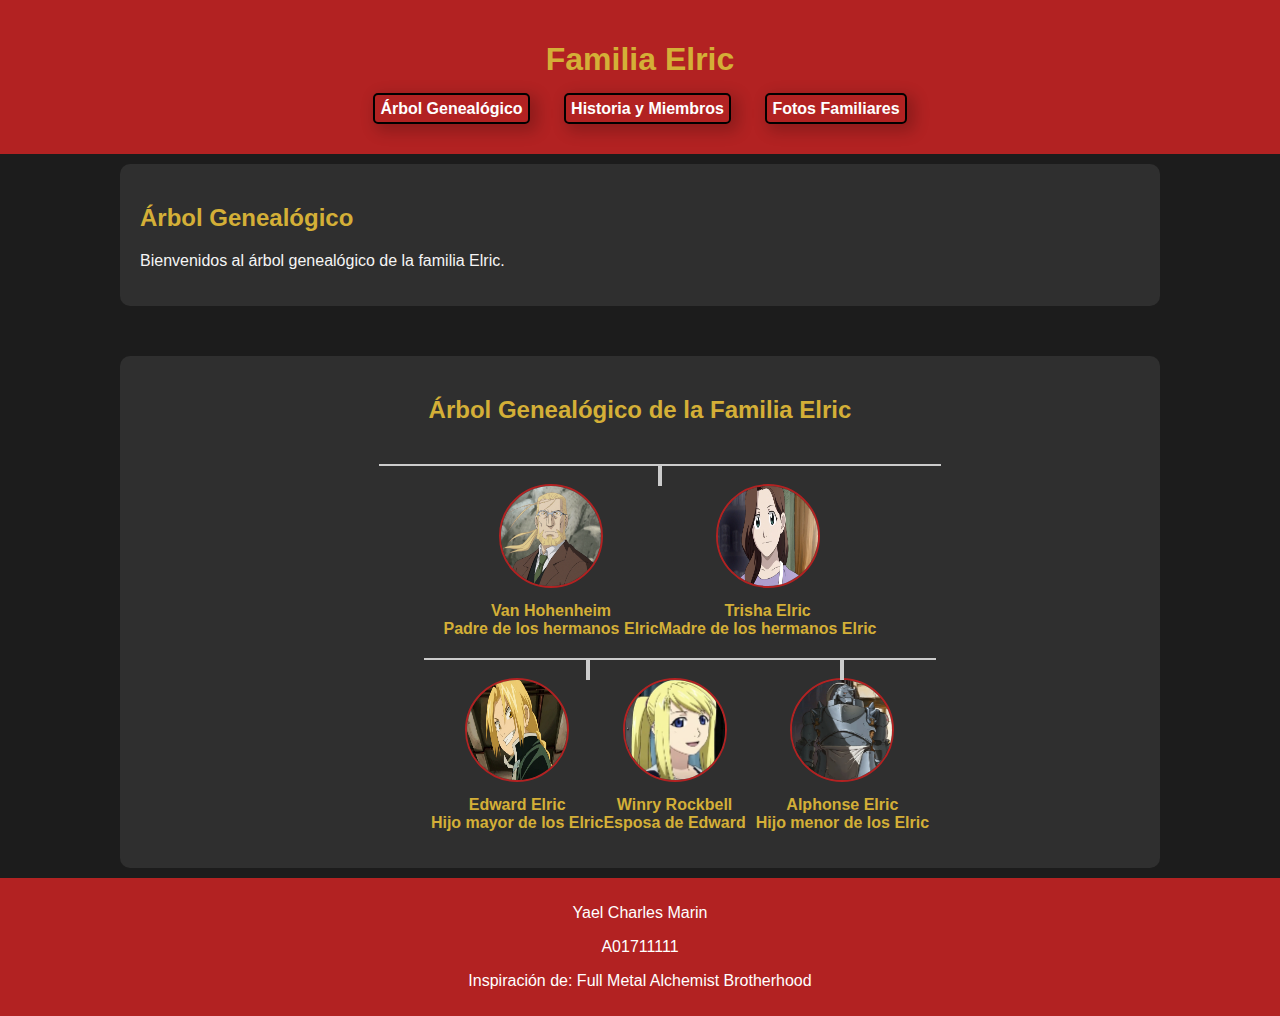
<file: index.html>
<!DOCTYPE html>
<html lang="es">
<head>
    <meta charset="UTF-8">
    <meta name="viewport" content="width=device-width, initial-scale=1.0">
    <title>Familia Elric</title>
    <link rel="stylesheet" href="styles.css">
    <link rel="icon" href="media/logo.png">
</head>
<body>
    <header>
        <h1>Familia Elric</h1>
        <nav>
            <ul>
                <li><a href="#landing">Árbol Genealógico</a></li>
                <li><a href="historia.html">Historia y Miembros</a></li>
                <li><a href="album.html">Fotos Familiares</a></li>
            </ul>
        </nav>
    </header>

    <section id="landing">
        <h2>Árbol Genealógico</h2>
        <p>Bienvenidos al árbol genealógico de la familia Elric.</p>
    </section>

    <section id="genealogy-tree">
        <h2>Árbol Genealógico de la Familia Elric</h2>
        <div class="tree">
            <ul>
                <li>
                    <div class="person">
                        <img src="media/hohenheim.webp" alt="Van Hohenheim" class="profile-pic">
                        <p>Van Hohenheim</p>
                        <p>Padre de los hermanos Elric</p>
                    </div>
                    <div class="person">
                        <img src="media/trisha.webp" alt="Trisha Elric" class="profile-pic">
                        <p>Trisha Elric</p>
                        <p>Madre de los hermanos Elric</p>
                    </div>
                    <ul>
                        <li>
                            <div class="person">
                                <img src="media/edward.jpg" alt="Edward Elric" class="profile-pic">
                                <p>Edward Elric</p>
                                <p>Hijo mayor de los Elric</p>
                            </div>
                            <div class="person">
                                <img src="media/Winry.webp" alt="Winry Rockbell" class="profile-pic">
                                <p>Winry Rockbell</p>
                                <p>Esposa de Edward</p>
                            </div>
                        </li>
                        <li>
                            <div class="person">
                                <img src="media/alphonse.webp" alt="Alphonse Elric" class="profile-pic">
                                <p>Alphonse Elric</p>
                                <p>Hijo menor de los Elric</p>
                            </div>
                        </li>
                    </ul>
                </li>
            </ul>
        </div>
    </section>
    
    <footer>
        <p>Yael Charles Marin</p>
        <p>A01711111</p>
        <p>Inspiración de: Full Metal Alchemist Brotherhood</p>
    </footer>
</body>
</html>
</file>
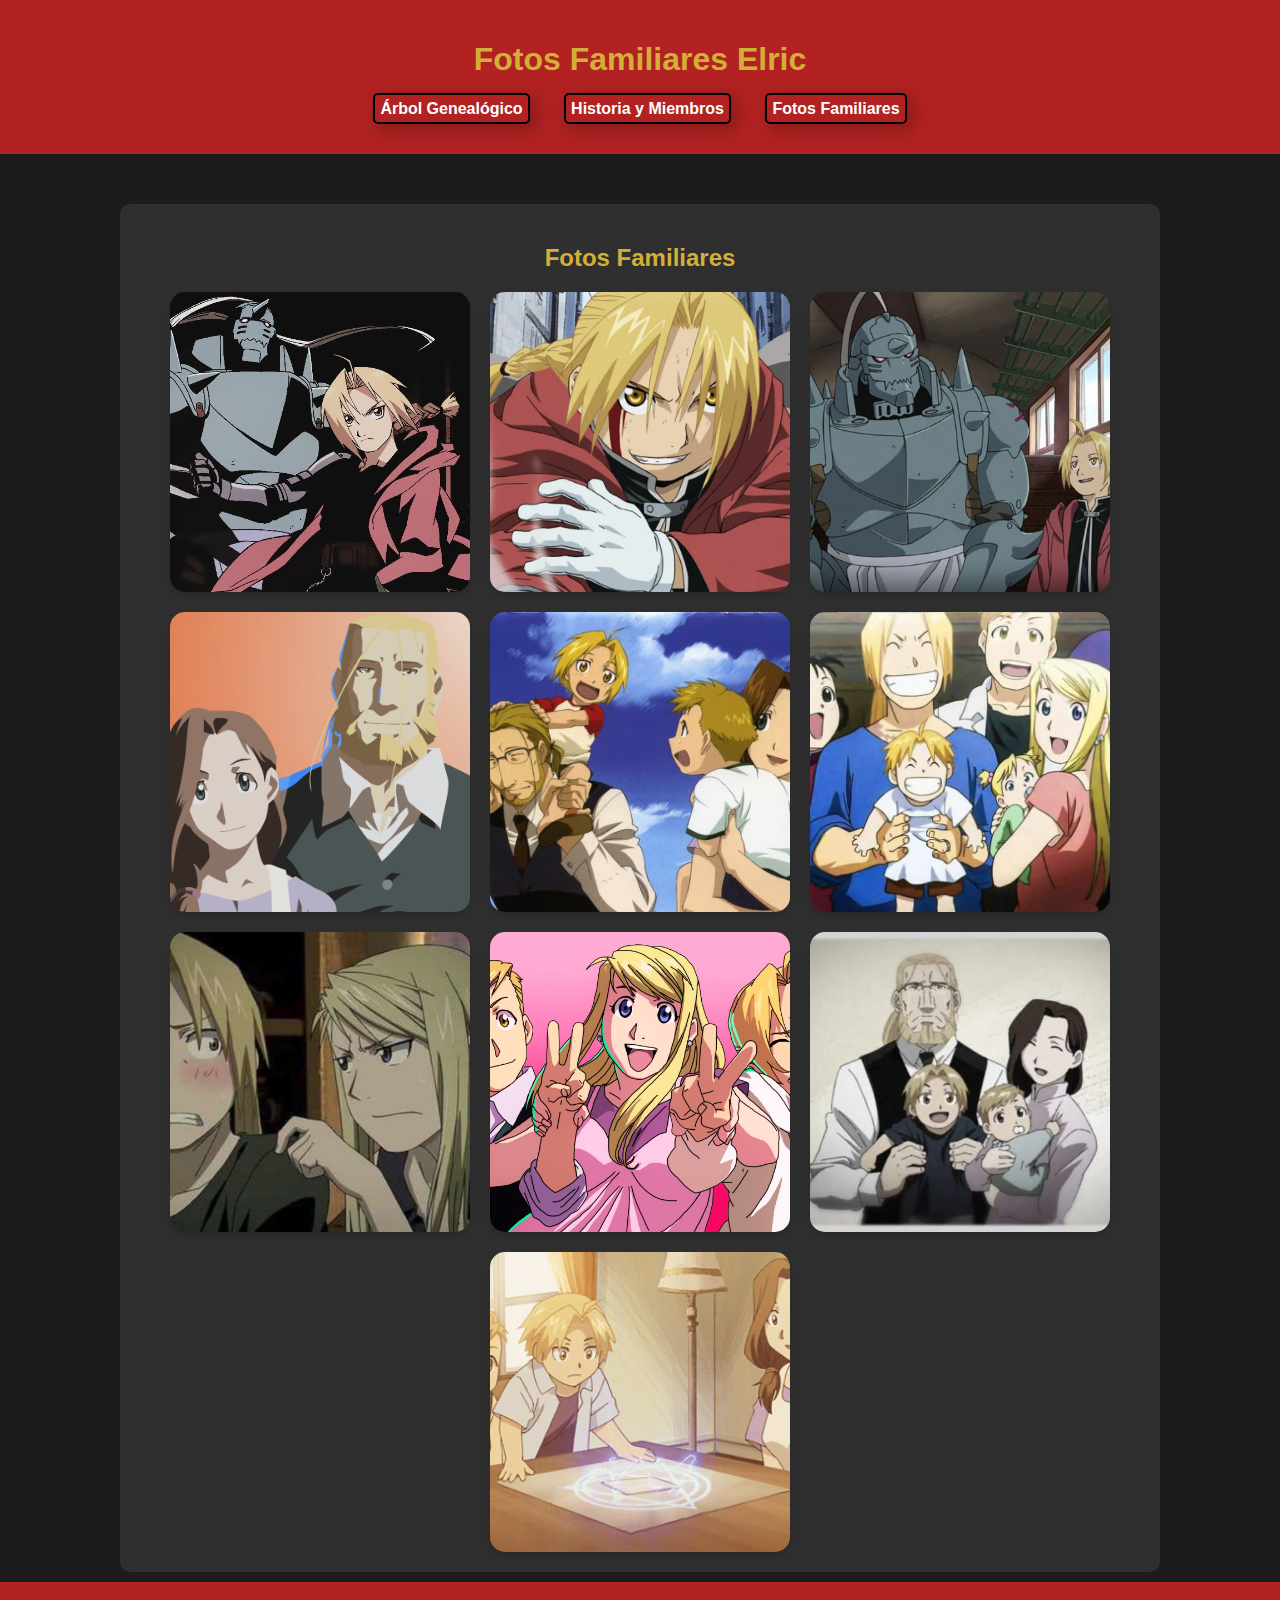
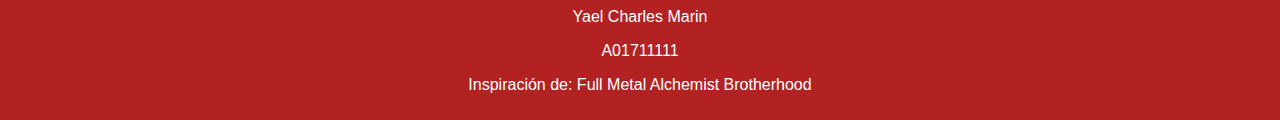
<file: album.html>
<!DOCTYPE html>
<html lang="es">
<head>
    <meta charset="UTF-8">
    <meta name="viewport" content="width=device-width, initial-scale=1.0">
    <title>Fotos Familiares Elric</title>
    <link rel="stylesheet" href="styles.css">
    <link rel="icon" href="media/logo.png">
</head>
<body>
    <header>
        <h1>Fotos Familiares Elric</h1>
        <nav>
            <ul>
                <li><a href="index.html">Árbol Genealógico</a></li>
                <li><a href="historia.html">Historia y Miembros</a></li>
                <li><a href="#album.html">Fotos Familiares</a></li>
            </ul>
        </nav>
    </header>

    <section id="family-photos">
        <h2>Fotos Familiares</h2>
        
        <div class="photo-container">
            <div class="photo-box">
                <img src="media/img1.jpg" alt="Foto Familiar 1">
            </div>
            <div class="photo-box">
                <img src="media/img2.webp" alt="Foto Familiar 2">
            </div>
            <div class="photo-box">
                <img src="media/img3.jpg" alt="Foto Familiar 3">
            </div>
            <div class="photo-box">
                <img src="media/img4.png" alt="Foto Familiar 4">
            </div>
            <div class="photo-box">
                <img src="media/img5.jpg" alt="Foto Familiar 5">
            </div>
            <div class="photo-box">
                <img src="media/img6.webp" alt="Foto Familiar 6">
            </div>
            <div class="photo-box">
                <img src="media/img7.jpg_large" alt="Foto Familiar 7">
            </div>
            <div class="photo-box">
                <img src="media/img8.jpg" alt="Foto Familiar 8">
            </div>
            <div class="photo-box">
                <img src="media/img9.webp" alt="Foto Familiar 9">
            </div>
            <div class="photo-box">
                <img src="media/img10.gif" alt="Foto Familiar 10">
            </div>
        </div>
    </section>
    

    <footer>
        <p>Yael Charles Marin</p>
        <p>A01711111</p>
        <p>Inspiración de: Full Metal Alchemist Brotherhood</p>
    </footer>
</body>
</html>
</file>
<file: styles.css>
/* Estilos Generales */
body {
    font-family: 'Arial', sans-serif;
    background-color: #1c1c1c; 
    color: #f5f5f5;
    margin: 0;
    padding: 0;
}

header {
    background-color: #b22222;
    color: white;
    padding: 20px;
    text-align: center;
}

nav ul {
    list-style-type: none;
    padding: 0;
}

nav ul li {
    display: inline;
    margin: 0 15px;
}

nav ul li a {
    color: white;
    text-decoration: none;
    font-weight: bold;
    border: 2px solid #000000;
    border-radius: 5px;
    box-shadow: 5px 5px 15px 3px #0003;
    padding: 5px;
}

nav ul li a:hover {
    text-decoration: underline;
    background-color: #d4af37;
}

section {
    padding: 20px;
    margin: 10px auto;
    max-width: 1000px;
    background-color: #2f2f2f; 
    border-radius: 10px;
}

h1, h2 {
    color: #d4af37;
}

footer {
    text-align: center;
    padding: 10px;
    background-color: #b22222;
    color: white;
}

#genealogy-tree {
    text-align: center;
    margin-top: 50px;
}

.tree ul {
    padding-top: 20px;
    position: relative;
    display: flex;
    justify-content: center;
    list-style-type: none;
}

.tree ul ul {
    display: flex;
    justify-content: center;
}

.tree li {
    display: table;
    text-align: center;
    padding: 20px 5px 0 5px;
    position: relative;
}

.tree li::before, .tree li::after {
    content: '';
    position: absolute;
    top: 0;
    border-top: 2px solid #ccc;
    width: 50%;
    height: 20px;
}

.tree li::before {
    right: 50%;
    border-right: 2px solid #ccc;
}

.tree li::after {
    left: 50%;
    border-left: 2px solid #ccc;
}

.tree ul ul::before {
    content: '';
    position: absolute;
    top: 0;
    left: 50%;
    border-top: 2px solid #ccc;
    width: 0;
    height: 20px;
}

.person {
    display: inline-block;
    text-align: center;
}

.profile-pic {
    width: 100px;
    height: 100px;
    border-radius: 50%;
    margin-bottom: 10px;
    border: 2px solid #b22222;
}

.person p {
    margin: 0;
    color: #d4af37; 
    font-weight: bold;
}

#family-history {
    text-align: center;
    margin-top: 50px;
}

.family-card {
    display: flex;
    align-items: center;
    justify-content: center;
    background-color: #8b1a1a;
    width: 80%;
    margin: 20px auto;
    padding: 20px;
    border-radius: 10px;
    box-shadow: 0 4px 8px rgba(0, 0, 0, 0.1);
}

.oval-photo {
    width: 150px;
    height: 200px;
    border-radius: 50%;
    object-fit: cover;
    margin-right: 20px;
}

.card-content {
    max-width: 70%;
    text-align: left;
}

.card-content p {
    font-size: 1.1em;
    color: #f4f4f4;
}

#family-photos {
    text-align: center;
    margin-top: 50px;
}

.photo-container {
    display: flex;
    flex-wrap: wrap;
    justify-content: center;
    gap: 20px;
}

.photo-box {
    width: 300px;
    height: 300px;
    border-radius: 15px;
    overflow: hidden;
    box-shadow: 0 4px 8px #00000022;
}

.photo-box img {
    width: 100%;
    height: 100%;
    object-fit: cover;
}
</file>
